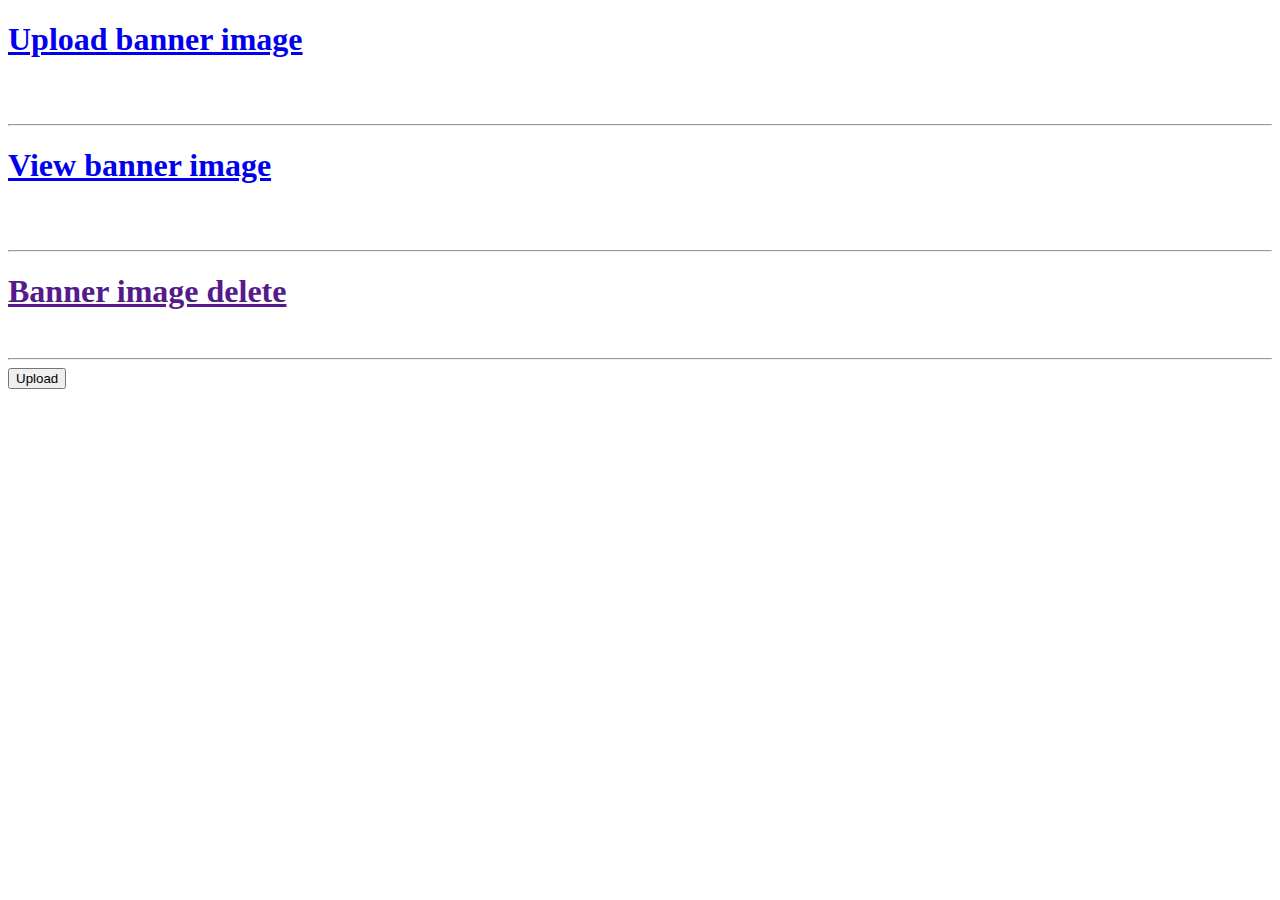
<file: Gen/Next/templates/admin.html>
<!DOCTYPE html> 
<html lang="en"> 
<head> 
    <meta charset="UTF-8"> 
    <title>Admin Page</title> 
</head> 
<body> 
    <h1><a href="banner_upload">Upload banner image</a></h1>
    <br>
    
    <br>
    <hr>
    <h1><a href="display">View banner image</a></h1>
    <br>
    
    <br>
    <hr>
    <h1><a href="" >Banner image delete</a></h1>
    <br>
    <hr>
    <form method = "post" > 
         
        
        <button type="submit">Upload</button> 
    </form> 
</body> 
</html>
</file>
